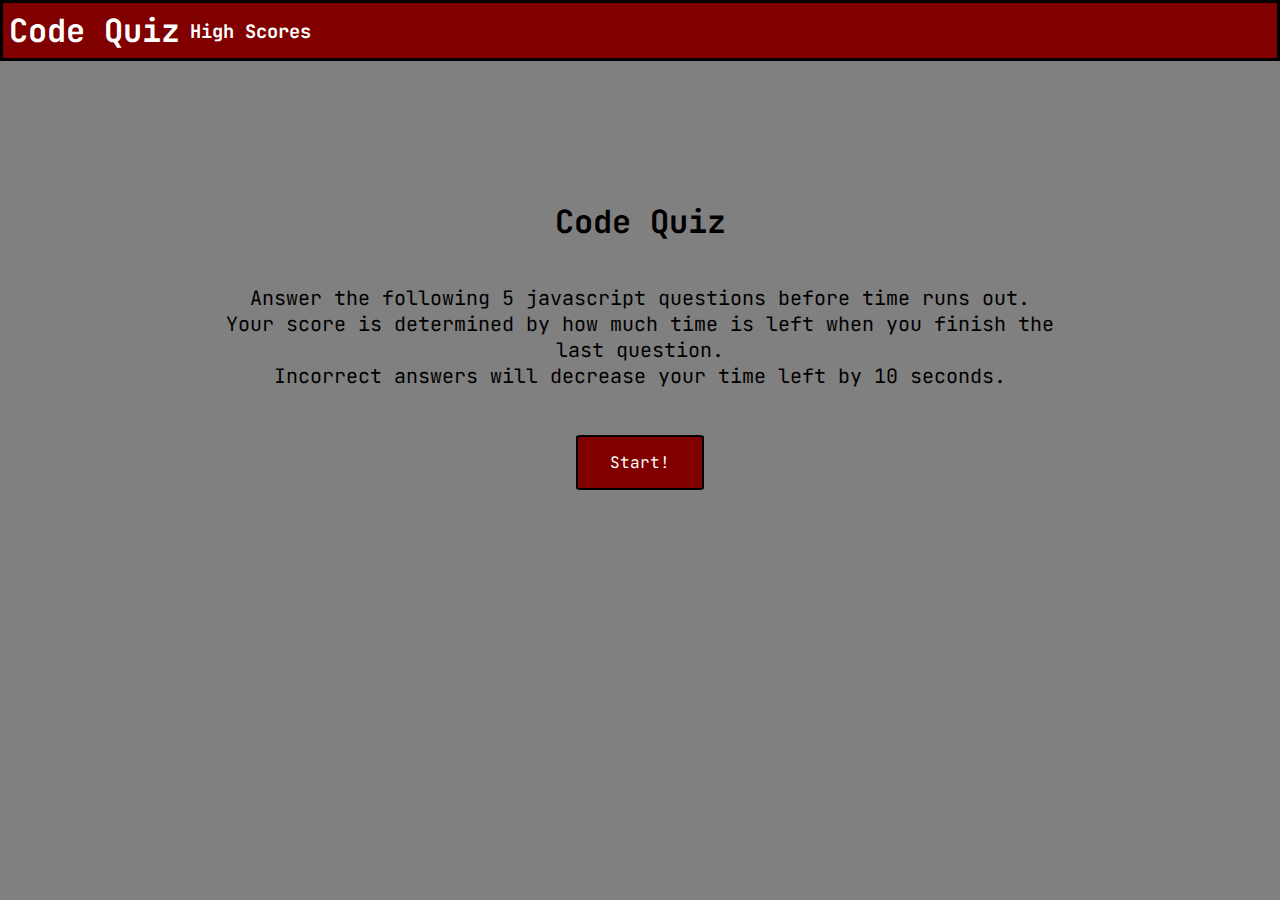
<file: index.html>
<!DOCTYPE html>
<html lang="en">
<head>
    <meta charset="UTF-8">
    <meta name="viewport" content="width=device-width, initial-scale=1.0">
    <meta http-equiv="X-UA-Compatible" content="ie-edge">
    <title>Code Quiz</title>
    <link rel="preconnect" href="https://fonts.gstatic.com">
    <link href="https://fonts.googleapis.com/css2?family=JetBrains+Mono:wght@600&display=swap" rel="stylesheet">
    <link rel="stylesheet" href="assets/style.css">

</head>
<body>
    <div class="container">
        <div class="fixed-logo">
            <h1>Code Quiz</h1>   
        </div>
        <div>
            <h3><a id="highScoresLink" href="highscores.html" target="#">High Scores</a></h3>
        </div>
        <div class="fixed-time">
            <div class ="timeRemaining"></div>
        </div>
    </div>            
    <div class="wrapper">
        <div id="startContent">
            <h1>Code Quiz</h1>
            <br><br>
            <p> Answer the following 5 javascript questions before time runs out. <br> Your score is determined by how much time is left when you finish the last question. <br> Incorrect answers will decrease your time left by 10 seconds.</p>
            <br><br>
            <button id="beginQuiz"> Start! </button>  
        </div>
        <div id="questionsContent" class="questionsContent">
            <h3 id ="displayedQuestion"></h3>
            <br><br>
            <ul id="buttonChoices">
                <li><button id="button1" class="answerButtons"></button></li>
                <li><button id="button2" class="answerButtons"></button></li>
                <li><button id="button3" class="answerButtons"></button></li>
                <li><button id="button4" class="answerButtons"></button></li>
            </ul>
        </div>
        <div id = "questionGrade">
            <p id="correctIncorrect"></p>
        </div>
        <div id ="finalScore" class="finalScore">
            <h1 id="userFinalScore"></h1>
            <hr>
            <h2>Submit your Score to the High Scores Page</h2> 
                <p> Enter Intials:
                <input type="text" placeholder="Enter your Initials Here" name="highScore" id="initials" maxlength="3"/>
                <br>
                <a href ="highscores.html"><button id="submitBtn">Submit</button></a>
                </p>
        </div>
    </div>
    <script src="assets/script.js"></script>
</body>
</html>
</file>
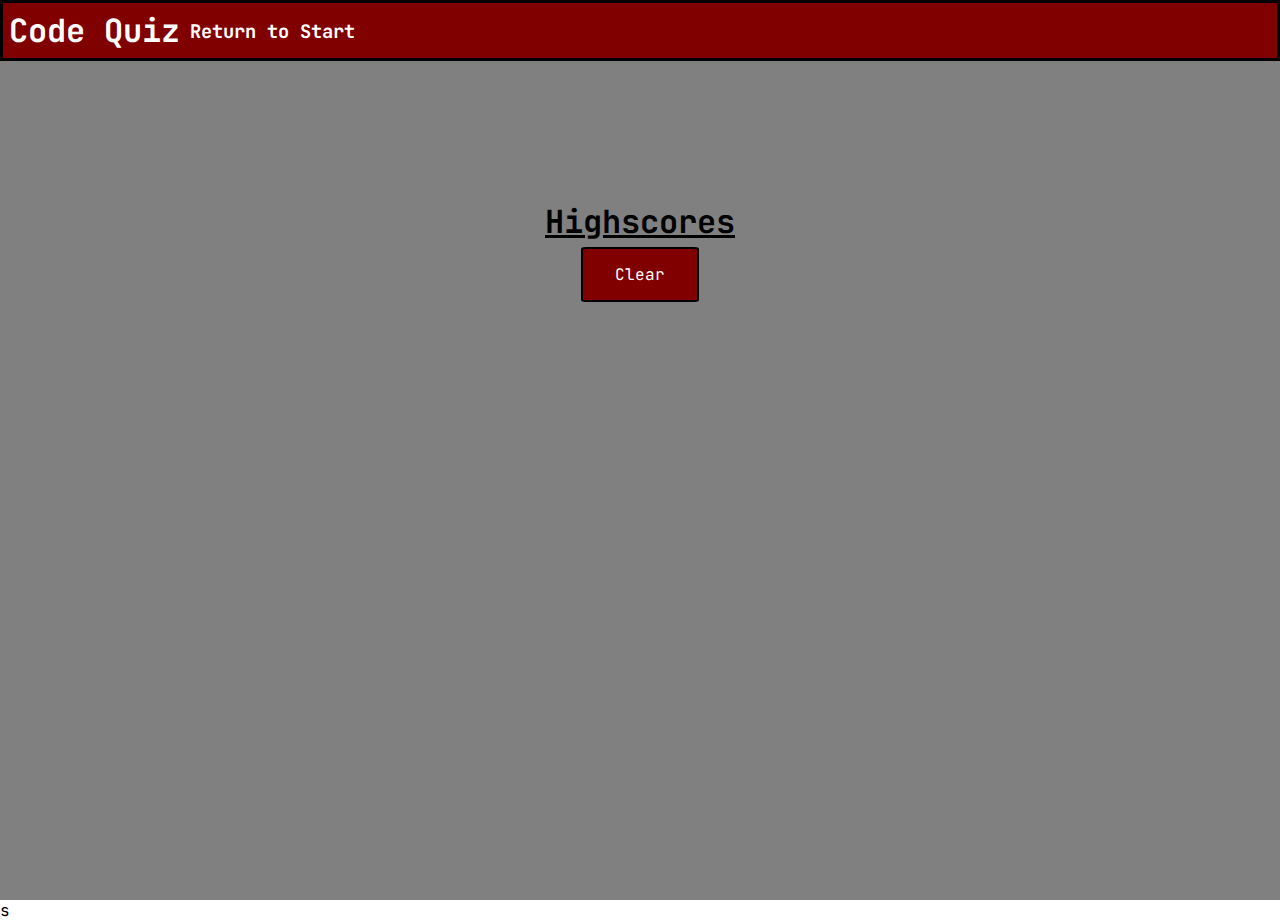
<file: highscores.html>
<!DOCTYPE html>
<html lang="en">
  <head>
    <meta charset="UTF-8" />
    <meta name="viewport" content="width=device-width, initial-scale=1.0" />
    <meta http-equiv="X-UA-Compatible" content="ie-edge" />
    <title>Code Quiz</title>
    <link rel="preconnect" href="https://fonts.gstatic.com" />
    <link
      href="https://fonts.googleapis.com/css2?family=JetBrains+Mono:wght@600&display=swap"
      rel="stylesheet"
    />
    <link rel="stylesheet" href="assets/style.css" />
  </head>
  <body>
    <div class="container">
      <div class="fixed-logo">
        <h1>Code Quiz</h1>
      </div>
      <div>
        <h3>
          <a id="returnToStart" href="index.html" target="#">Return to Start</a>
        </h3>
      </div>
    </div>
    <div class="wrapper">
        <div id= "scoreList">
            <h1><u>Highscores</u></h1>
            <ol id="olEl"></ol>
        </div>
      <button id="remove">Clear</button>
    </div>
    <script src="assets/scores.js"></script>
  </body>
</html>

s
</file>
<file: assets/style.css>
* {
    box-sizing: border-box;
    margin: 0;
    padding: 0; 
  }

body {
    font-family: 'JetBrains Mono', monospace;
}

h1 {
    font-weight: bold;
}
.container {
    position: fixed;
    float: top;
    background-color: #800000;
    border: 3px solid black;
    color: white;
    margin: 0, 0, 10, 0;
    width: 100%;
    height: auto;
    padding: 6px;
}

.time-remaining {
    display: none;
}

.fixed-logo {
    float: left;
}

#highScoresLink {
    float: left;
    color: white;
    padding-top: 10px;
    padding-left: 10px;
    text-decoration: none;
}

#highScoresLink:hover{
    color: grey;
}

#returnToStart {
    float: left;
    color: white;
    padding-top: 10px;
    padding-left: 10px;
    text-decoration: none;
}

#returnToStart:hover{
    color: grey;
}

.fixed-time {
    float: right;
    margin-top: 4;
}

.wrapper {
    background-color: grey;
    width: 100%;
    height: 100vh;
    float: center;
    padding: 200px;
    text-align: center;
    margin-bottom: 0;
}

p {
    font-size: 20px;
}

button {
    background-color: #800000; 
    border: 2px solid black;
    border-radius: 4%;
    color: white;
    padding: 15px 32px;
    text-align: center;
    display: inline-block;
    font-size: 16px;
    font-family: 'JetBrains Mono', monospace; 
    width: auto;
    margin: 4px;
}

button:hover {
    opacity: .75; 
}

#displayedQuestion {
    font-size: 28px
}


li {
    list-style: none;

}


.questionsContent {
    display: none;
}



.nextQuestion {
    display: none;
}

.correctIncorrect {
    display: none;
}

form {
    font-size: 30px;
}

input[type=text] {
    width: 33.3%;
    height: auto;
    padding: 12px 20px;
    margin: 8px 0;
    box-sizing: border-box;
    font-family: 'JetBrains Mono', monospace;
    background-color: #800000;
    color: white;
    font-size: 22px;
}

.finalScore {
    display: none;
}

.feedback {
    font-style: italic;
    font-size: 120%;
    margin-top: 20px;
    padding-top: 10px;
    color: black;
    border-top: 2px solid #ccc;
  }

.hide {
    display: none;
  }
</file>
